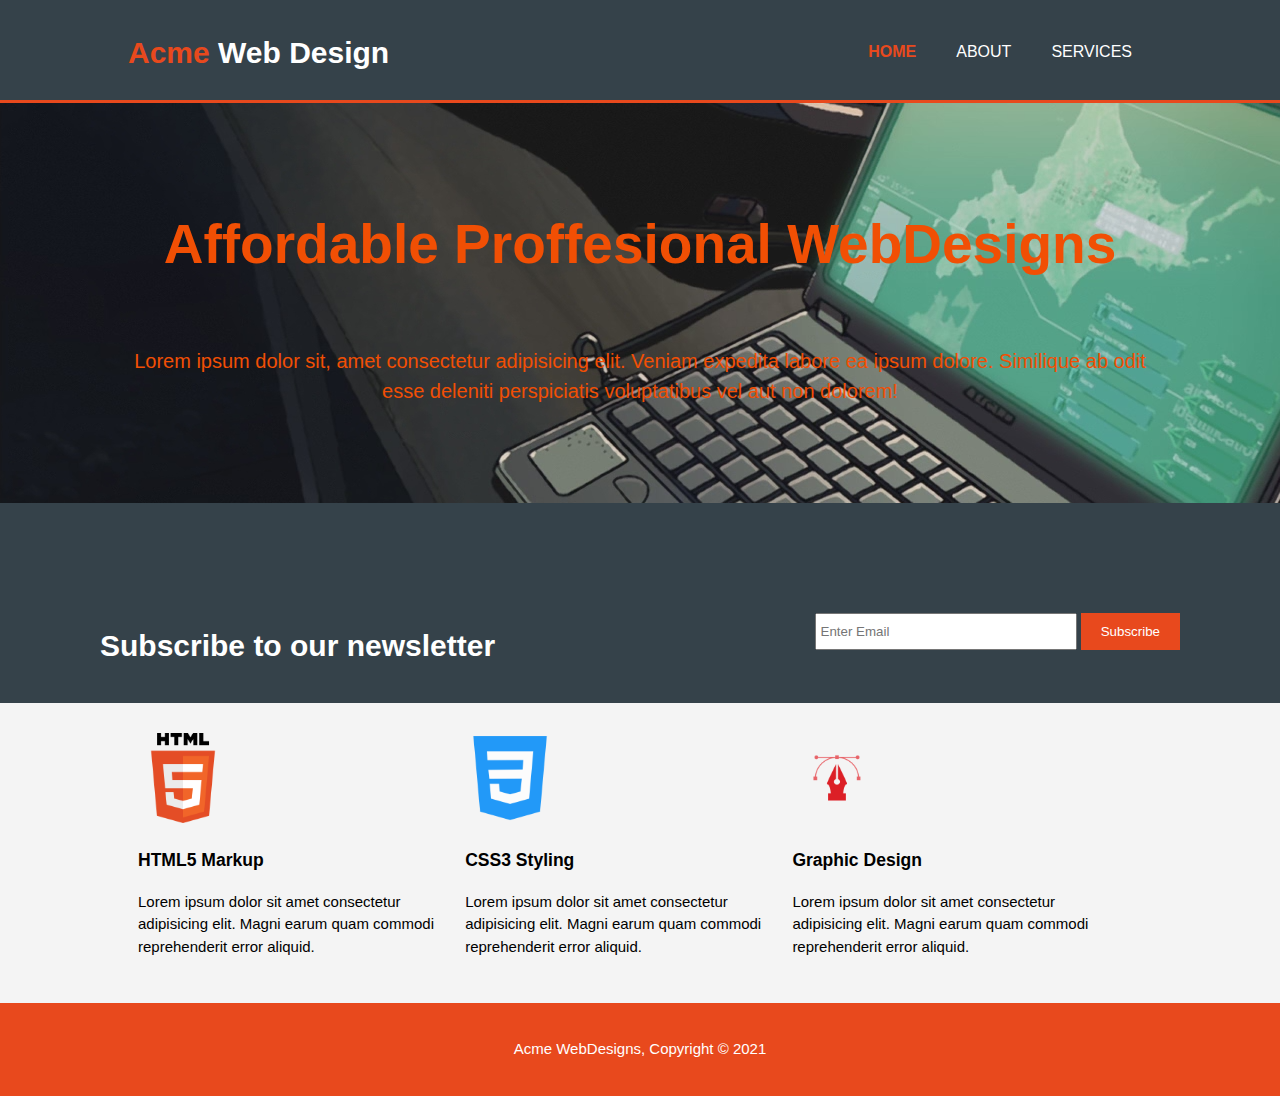
<file: index.html>
<!DOCTYPE html>
<html lang="en">
<head>
    <meta charset="UTF-8">
    <meta http-equiv="X-UA-Compatible" content="IE=edge">
    <meta name="viewport" content="width=device-width, initial-scale=1.0">
    <meta name="description" content="Affordable and responsible web design">
    <meta name="keywords" content="web design,affordable,proffesional">
    <meta name="author" content="Sakshi Agarwala">
    <title>Acme Web Design | Welcome</title>
    <link rel="stylesheet" href="style.css">
</head>
<body>
    <header>
        <div class="container">
            <div id="branding">
                <h1><span class="highlight">Acme</span> Web Design</span></h1>
            </div>
            <nav>
                <ul>
                    <li class="current"><a href="index.html">Home</a></li>
                    <li><a href="about.html">About</a></li>
                    <li><a href="services.html">Services</a></li>
                </ul>
            </nav>
        </div>
    </header>

    <section id="showcase">
        <div class="container">
            <h1>Affordable Proffesional WebDesigns</h1>
            <p>Lorem ipsum dolor sit, amet consectetur adipisicing elit. Veniam expedita labore ea ipsum dolore. Similique ab odit esse deleniti perspiciatis voluptatibus vel aut non dolorem!</p>
        </div>
    </section>
             <section id="newsletter">
                 <div id="container">
                     <h1>Subscribe to our newsletter</h1>
                     <form action="process.php"> 
                         <input type="email" placeholder="Enter Email">
                         <button type="submit" class="button-1">Subscribe</button>
                     </form>
                 </div>
             </section>

             <section id="boxes">
                 <div class="container">
                     <div class="box">
                         <img src="html.png" alt="html logo" srcset="">
                         <h3>HTML5 Markup</h3>
                         <p>Lorem ipsum dolor sit amet consectetur adipisicing elit. Magni earum quam commodi reprehenderit error aliquid.</p>
                     </div>
                     <div class="box">
                         <img src="css.png" alt="css logo" srcset="">
                        <h3>CSS3 Styling</h3>
                        <p>Lorem ipsum dolor sit amet consectetur adipisicing elit. Magni earum quam commodi reprehenderit error aliquid.</p>
                    </div>
                    <div class="box">
                        <img src="graphic.png" alt="graphic designing logo" srcset="" >
                        <h3>Graphic Design</h3>
                        <p>Lorem ipsum dolor sit amet consectetur adipisicing elit. Magni earum quam commodi reprehenderit error aliquid.</p>
                    </div>
                 </div>
             </section>
    <footer>
        <p>Acme WebDesigns, Copyright &copy; 2021 </p>
    </footer>
</body>
</html>
</file>
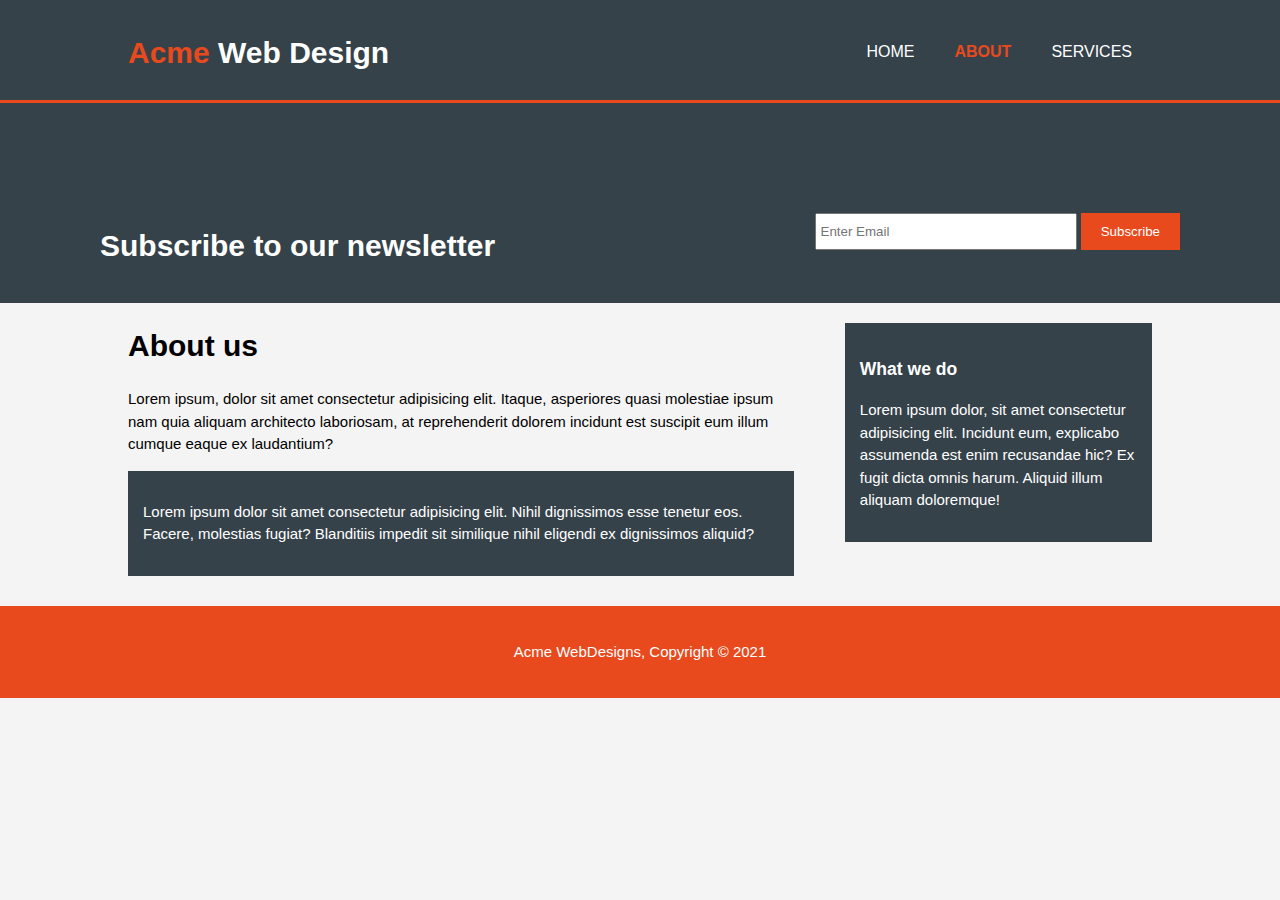
<file: about.html>
<!DOCTYPE html>
<html lang="en">
<head>
    <meta charset="UTF-8">
    <meta http-equiv="X-UA-Compatible" content="IE=edge">
    <meta name="viewport" content="width=device-width, initial-scale=1.0">
    <meta name="description" content="Affordable and responsible web design">
    <meta name="keywords" content="web design,affordable,proffesional">
    <meta name="author" content="Sakshi Agarwala">
    <title>Welcome to About</title>
    <link rel="stylesheet" href="style.css">
</head>
<body>
    <header>
        <div class="container">
            <div id="branding">
                <h1><span class="highlight">Acme</span> Web Design</span></h1>
            </div>
            <nav>
                <ul>
                    <li><a href="index.html">Home</a></li>
                    <li class="current"><a href="about.html">About</a></li>
                    <li><a href="services.html">Services</a></li>
                </ul>
            </nav>
        </div>
    </header>
    <section id="newsletter">
        <div id="container">
            <h1>Subscribe to our newsletter</h1>
            <form action="process.php"> 
                <input type="email" placeholder="Enter Email">
                <button type="submit" class="button-1">Subscribe</button>
            </form>
        </div>
    </section>

    

             <section id="main">
                 <div class="container">
                     <article id="main-col">
                         <h1 class="page-title">About us</h1>
                         <p>Lorem ipsum, dolor sit amet consectetur adipisicing elit. Itaque, asperiores quasi molestiae ipsum nam quia aliquam architecto laboriosam, at reprehenderit dolorem incidunt est suscipit eum illum cumque eaque ex laudantium?</p>
                         <div class="dark">
                         <p>Lorem ipsum dolor sit amet consectetur adipisicing elit. Nihil dignissimos esse tenetur eos. Facere, molestias fugiat? Blanditiis impedit sit similique nihil eligendi ex dignissimos aliquid?</p>
                        </div>
                     </article>
                     <aside id="sidebar">
                         <div class="dark">
                         <h3>What we do</h3>
                         <p>Lorem ipsum dolor, sit amet consectetur adipisicing elit. Incidunt eum, explicabo assumenda est enim recusandae hic? Ex fugit dicta omnis harum. Aliquid illum aliquam doloremque!</p>
                        </div>

                     </aside>
                 </div>
             </section>
             
    <footer>
        <p>Acme WebDesigns, Copyright &copy; 2021 </p>
    </footer>
</body>
</html>
</file>
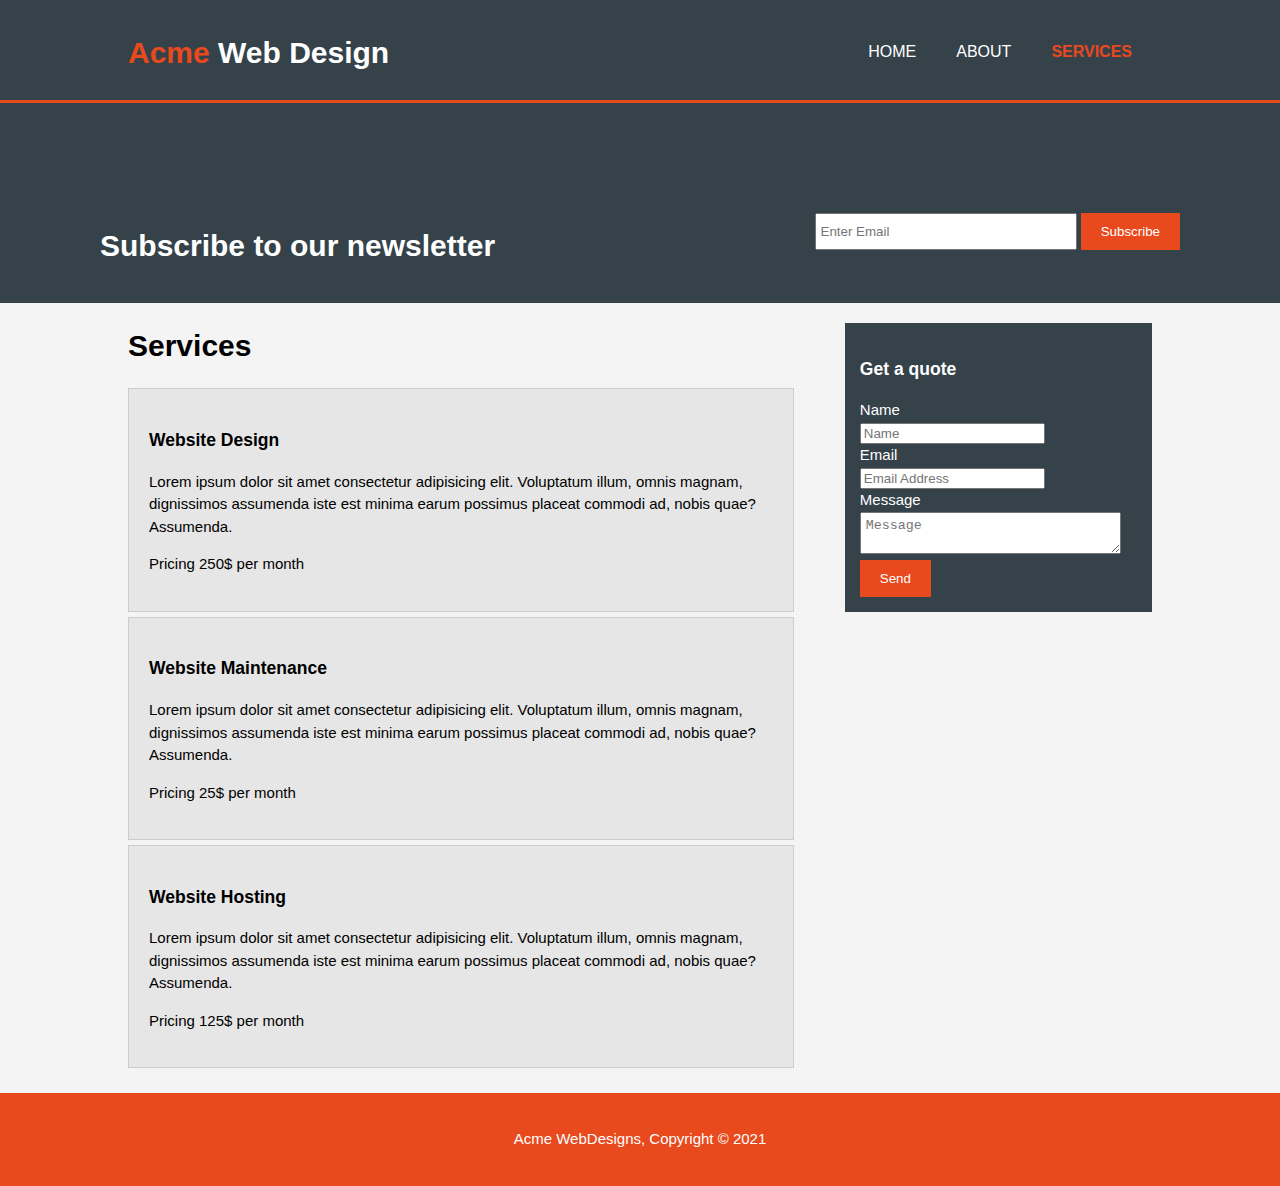
<file: services.html>
<!DOCTYPE html>
<html lang="en">
<head>
    <meta charset="UTF-8">
    <meta http-equiv="X-UA-Compatible" content="IE=edge">
    <meta name="viewport" content="width=device-width, initial-scale=1.0">
    <meta name="description" content="Affordable and responsible web design">
    <meta name="keywords" content="web design,affordable,proffesional">
    <meta name="author" content="Sakshi Agarwala">
    <title>Acme Web Design | Services</title>
    <link rel="stylesheet" href="style.css">
</head>
<body>
    <header>
        <div class="container">
            <div id="branding">
                <h1><span class="highlight">Acme</span> Web Design</span></h1>
            </div>
            <nav>
                <ul>
                    <li ><a href="index.html">Home</a></li>
                    <li><a href="about.html">About</a></li>
                    <li class="current"><a href="services.html">Services</a></li>
                </ul>
            </nav>
        </div>
    </header>
    <section id="newsletter">
        <div id="container">
            <h1>Subscribe to our newsletter</h1>
            <form action="process.php"> 
                <input type="email" placeholder="Enter Email">
                <button type="submit" class="button-1">Subscribe</button>
            </form>
        </div>
    </section>

    

             <section id="main">
                 <div class="container">
                     <article id="main-col">
                         <h1 class="page-title">Services</h1>
                        <ul id="services">
                            <li>
                                <h3>Website Design</h3>
                                <p>Lorem ipsum dolor sit amet consectetur adipisicing elit. Voluptatum illum, omnis magnam, dignissimos assumenda iste est minima earum possimus placeat commodi ad, nobis quae? Assumenda.</p>
                            <p>Pricing 250$ per month</p>
                            </li>
                            <li>
                                <h3>Website Maintenance</h3>
                                <p>Lorem ipsum dolor sit amet consectetur adipisicing elit. Voluptatum illum, omnis magnam, dignissimos assumenda iste est minima earum possimus placeat commodi ad, nobis quae? Assumenda.</p>
                            <p>Pricing 25$ per month</p>
                            </li>
                            <li>
                                <h3>Website Hosting</h3>
                                <p>Lorem ipsum dolor sit amet consectetur adipisicing elit. Voluptatum illum, omnis magnam, dignissimos assumenda iste est minima earum possimus placeat commodi ad, nobis quae? Assumenda.</p>
                            <p>Pricing 125$ per month</p>
                            </li>
                        </ul>
                        
                     </article>
                     <aside id="sidebar">
                         <div class="dark">
                         <h3>Get a quote</h3>
                         <form class="quote" action="process.php">
                            <div>
                                <label>Name</label> <br>
                                <input type="text" placeholder="Name">
                            </div>
                            <div>
                                <label>Email</label> <br>
                                <input type="email" placeholder="Email Address">
                            </div>
                            <div>
                                <label>Message</label><br>
                                <textarea placeholder="Message" ></textarea>
                            </div>
                            <button type="submit" class="button-1">Send</button>
                         </form>
                        </div>

                     </aside>
                 </div>
             </section>
    <footer>
        <p>Acme WebDesigns, Copyright &copy; 2021 </p>
    </footer>
</body>
</html>
</file>
<file: style.css>
body{
    font-family: Arial, Helvetica, sans-serif;
    font-size: 15px;
    line-height:1.5;
    padding: 0;
    margin: 0;
    background-color: #f4f4f4;
} 
/* global */

 .container {
    width: 80%;
    margin: auto;
    overflow: hidden;
} 

.button-1 {
    height: 37px;
    background: #e8491d;
    border: 0;
    padding-left: 20px;
    padding-right: 20px;
    color: #ffffff;
}

ul{
    margin: 0;
    padding: 0;
}

.dark {

    padding: 15px;
    background: #35424a;
    color: #ffffff;
    margin-top: 10px;
    margin-bottom: 10px;

}
/* header */

header {
    background-color: #35424a;
    color:#ffffff;
    padding-top: 30px;
    min-height: 70px;
    border-bottom:#e8491d 3px solid ;
} 

header a{
    color: #ffffff;
    text-decoration: none;
    text-transform: uppercase;
    font-size: 16px;
}

header li{
    float: left;
    display: inline;
    padding: 0px 20px 0px 20px;
}

header #branding {
    float: left;
}

header #branding h1 {
    margin: 0; 
}

header nav {
    float: right;
    margin-top: 10px;
}

header .highlight, header .current a{
    color: #e8491d;
    font-weight: bold;
}

header a:hover{
    color: #cccccc;
    font-weight: bold;
}

/* showcase */

#showcase {
    min-height: 400px;
     background: url('laptopp.png') no-repeat 0  -400px;
     text-align: center;
}


#showcase h1{
    margin-top: 100px;
    font-size: 55px;
    margin-bottom: 10px;
    color: #f14f04;
    float: initial;}

#showcase p{
    font-size: 20px;
    color: #f14f04;
    padding-top: 40px;
}

#newsletter {
    padding: 100px;
    color: #ffffff;
    background: #35424a;
}

#newsletter h1 {
    float: left;
}

#newsletter form {
    float: right;
    margin-top: 10px;
}

#newsletter input[type='email'] {
     padding: 4px;
     height: 25px;
     width: 250px;
}
/* boxes */

#boxes {
    margin-top: 20px;

}

#boxes .box{
    float: left;
    width: 30%;
    padding: 10px;
}

#boxes .box img{
    width: 90px;
}

/* sidebar */

aside#sidebar {
    float: right;
    width: 30%;
    margin-top: 10px;
}

aside#sidebar .quote textarea {
    width: 90%;
    padding: 5px;
}

/* main col */

article#main-col {
    float: left;
    width: 65%;

}

/* Services */

ul#services li {
    list-style: none;
    padding: 20px;
    border: #cccccc solid 1px ;
    margin-bottom: 5px;
    background:#e6e6e6 ;
}

footer{
    padding: 20px;
    margin-top: 20px;
    color: #ffffff;
    background-color: #e8491d;
    text-align: center;
}
</file>
